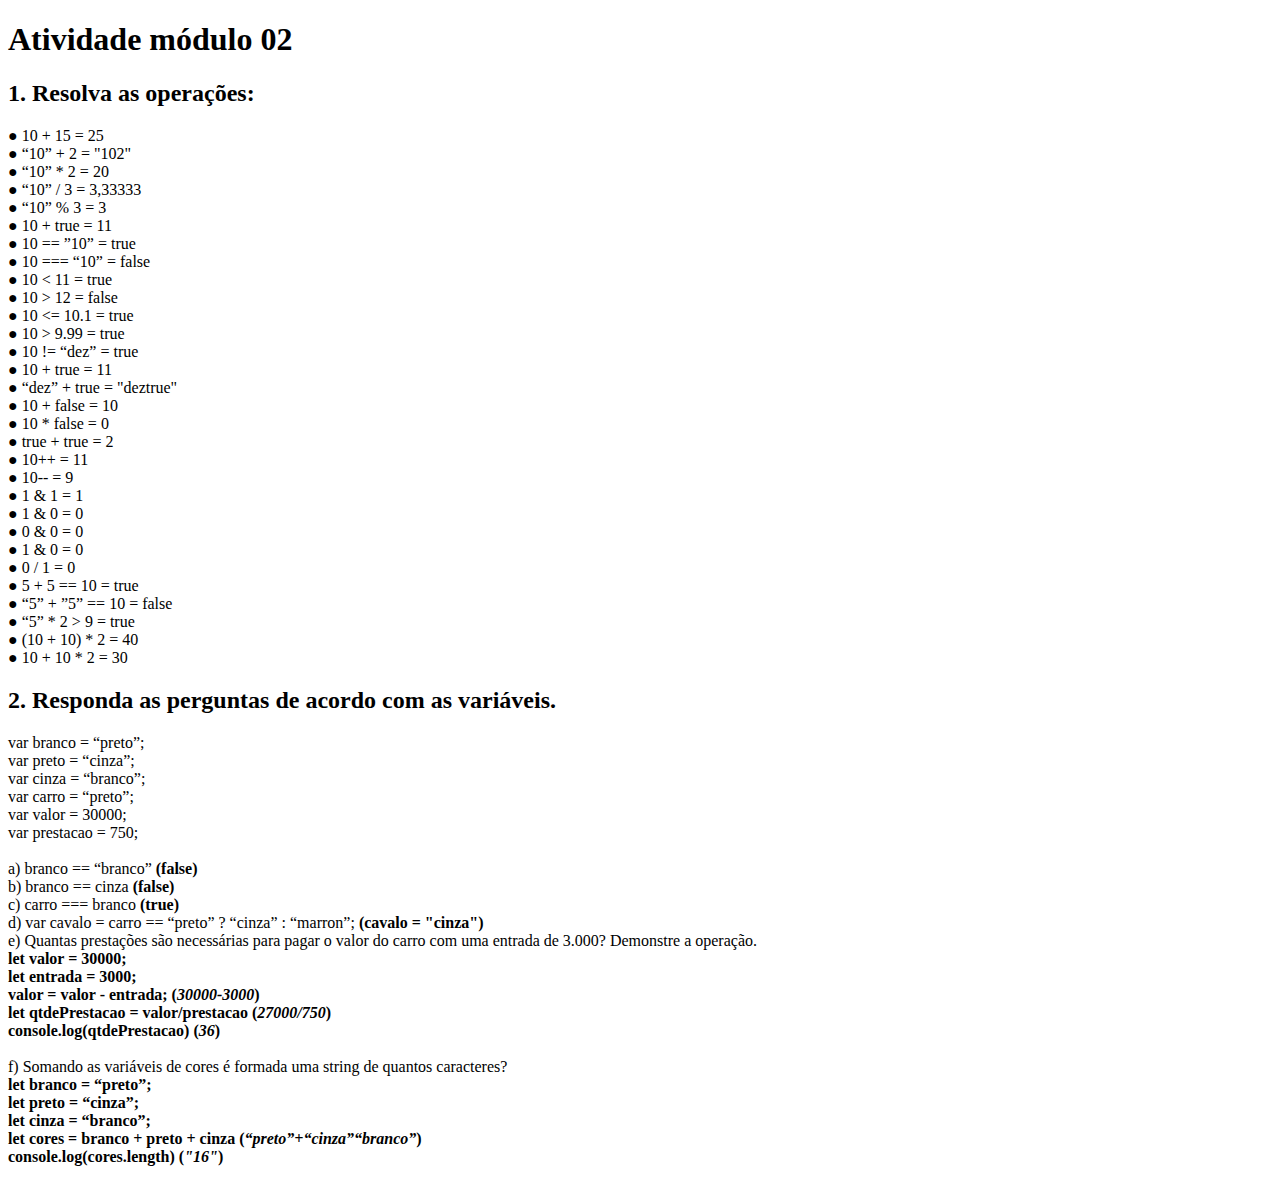
<file: modulo02/index.html>
<!DOCTYPE html>
<html lang="pt-br">
<head>
    <meta charset="UTF-8">
    <meta http-equiv="X-UA-Compatible" content="IE=edge">
    <meta name="viewport" content="width=device-width, initial-scale=1.0">
    <title>Módulo 02</title>
</head>
<body>
    <h1>Atividade módulo 02</h1>
    <h2>1. Resolva as operações:</h2>
        <p>
        ● 10 + 15 = 25
        <br> 
        ● “10” + 2 = "102"
        <br>
        ● “10” * 2 = 20
        <br>
        ● “10” / 3 = 3,33333
        <br>
        ● “10” % 3 = 3
        <br>
        ● 10 + true = 11
        <br>
        ● 10 == ”10” = true
        <br>
        ● 10 === “10” = false
        <br>
        ● 10 &lt 11 = true
        <br>
        ● 10 > 12 = false
        <br>
        ● 10 &lt= 10.1 = true
        <br>
        ● 10 &gt 9.99 = true
        <br>
        ● 10 != “dez” = true
        <br>
        ● 10 + true = 11
        <br>
        ● “dez” + true = "deztrue"
        <br>
        ● 10 + false = 10
        <br>
        ● 10 * false = 0
        <br>
        ● true + true = 2
        <br>
        ● 10++ = 11
        <br>
        ● 10-- = 9
        <br>
        ● 1 & 1 = 1
        <br>
        ● 1 & 0 = 0
        <br>
        ● 0 & 0 = 0
        <br>
        ● 1 & 0 = 0
        <br>
        ● 0 / 1 = 0
        <br>
        ● 5 + 5 == 10 = true
        <br>
        ● “5” + ”5” == 10 = false
        <br>
        ● “5” * 2 &gt 9 = true
        <br>
        ● (10 + 10) * 2 = 40
        <br>
        ● 10 + 10 * 2 = 30
    </p>

    <h2>2. Responda as perguntas de acordo com as variáveis.</h2>

    <p>var branco = “preto”;
        <br>
        var preto = “cinza”;
        <br>
        var cinza = “branco”;
        <br>
        var carro = “preto”;
        <br>
        var valor = 30000;
        <br>
        var prestacao = 750;
        <br>
        <br>
        a) branco == “branco” <strong>(false)</strong>
        <br>
        b) branco == cinza <strong>(false)</strong>
        <br>
        c) carro === branco <strong>(true)</strong>
        <br>d) var cavalo = carro == “preto” ? “cinza” : “marron”; <strong>(cavalo = "cinza")</strong>
        <br>
        e) Quantas prestações são necessárias para pagar o valor do carro com uma entrada
        de 3.000? Demonstre a operação.
        <strong>
        <br>
        let valor = 30000;
        <br>
        let entrada = 3000;
        <br>
        valor = valor - entrada; (<em>30000-3000</em>)
        <br>
        let qtdePrestacao = valor/prestacao (<em>27000/750</em>)
        <br>
        console.log(qtdePrestacao) (<em>36</em>)
        <br>
        <br>
        </strong>
        f) Somando as variáveis de cores é formada uma string de quantos caracteres?
        <strong>
        <br>
        let branco = “preto”;
        <br>
        let preto = “cinza”;
        <br>
        let cinza = “branco”;
        <br>
        let cores = branco + preto + cinza (<em>“preto”+“cinza”“branco”</em>)
        <br>
        console.log(cores.length) (<em>"16"</em>)
        </strong>
    
    </p>

</body>
</html>
</file>
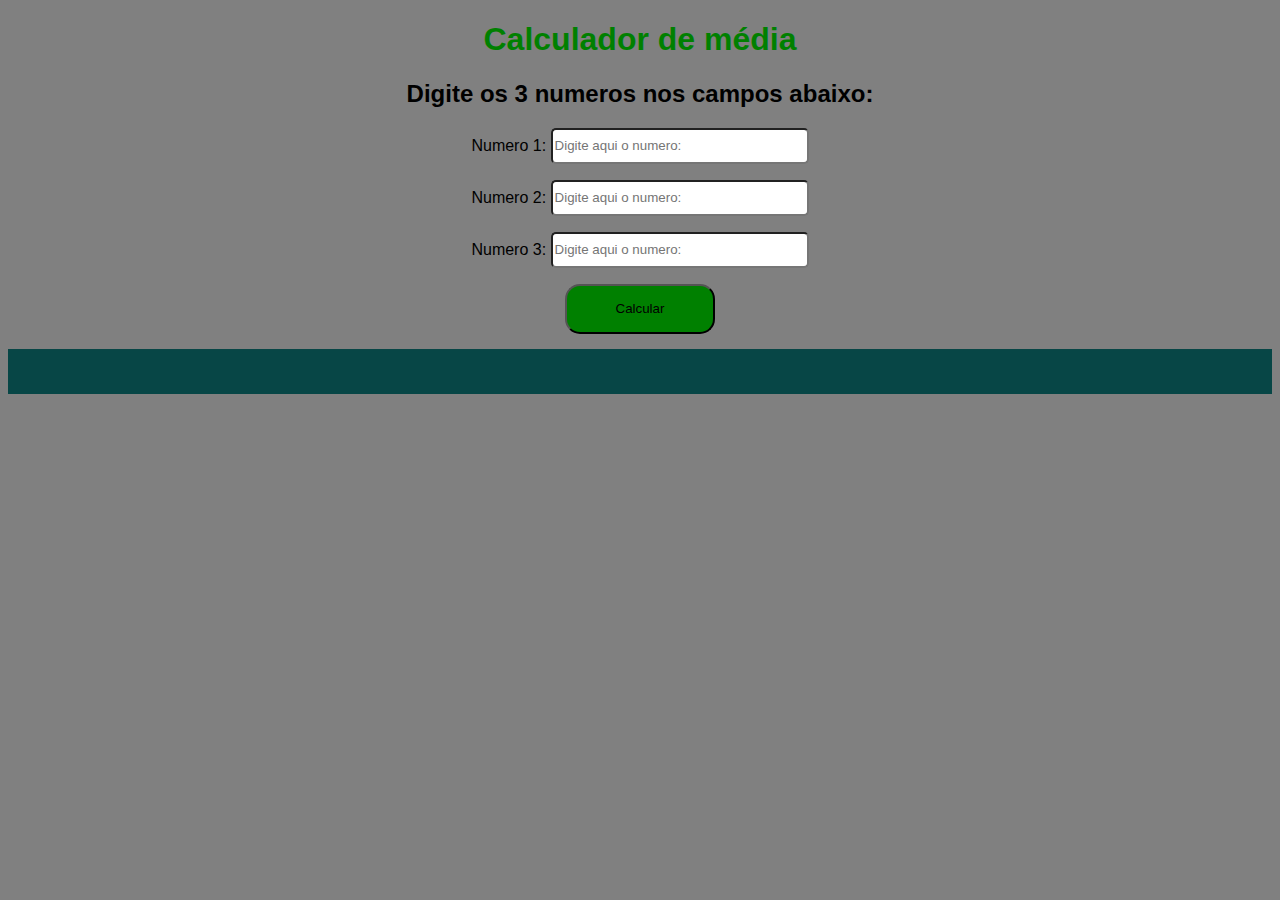
<file: modulo1/index.html>
<!DOCTYPE html>
<html lang="pt-br">
<head>
    <meta charset="UTF-8">
    <meta http-equiv="X-UA-Compatible" content="IE=edge">
    <meta name="viewport" content="width=device-width, initial-scale=1.0">
    <title>Calculador de média</title>
    <link rel="stylesheet" href="./assets/style.css">
    
</head>
<body>
    
    <h1>Calculador de média</h1>

    <h2>Digite os 3 numeros nos campos abaixo:</h2>

    
    <p>Numero 1: <input type="number" id="num1" placeholder="Digite aqui o numero: "></p>
    <p>Numero 2: <input type="number" id="num2" placeholder="Digite aqui o numero: "></p>
    <p>Numero 3: <input type="number" id="num3" placeholder="Digite aqui o numero: "></p>
    <button onclick="calculamedia()">Calcular</button>
    <div id = "resultado">
        
    </div>
    <script src="./assets/script.js"></script>
</body>
</html>
</file>
<file: modulo1/assets/style.css>
body{
    font-family: Arial, Helvetica, sans serif;
    background-color: grey;
    text-align: center;
}
h1{
    color:green;
}
input{
    height: 30px;
    width: 250px;
    border-radius: 5px;
    
}

div{
    color: rgb(222, 229, 238);
    padding: 15px;
    background-color: rgb(7, 70, 70);
    margin-top: 15px;
    height: 15px;
}
  
button{
    height: 50px;
    width: 150px;
    border-radius: 15px;
    background-color: green;
}
</file>
